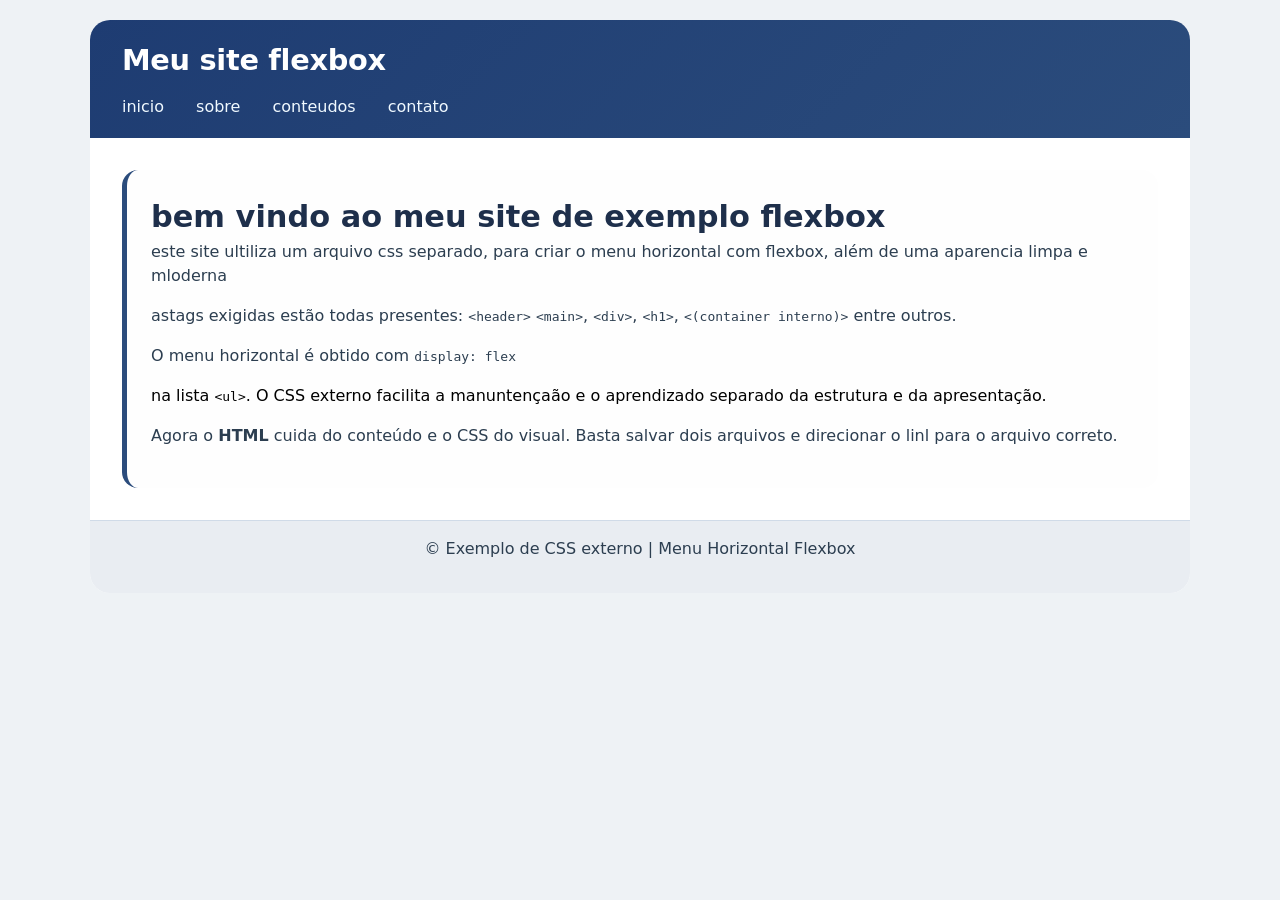
<file: Index.html>
<!DOCTYPE html>
<html lang="pt-br">
<head>
    <meta charset="UTF-8">
    <meta name="viewport" content="width=device-width, initial-scale=1.0">
    <title>Meu Site com FlexBox</title>
    <link rel="stylesheet" href="main.css">
</head>
<body>
    <div class="container">
        <header>
            <h1>Meu site flexbox</h1>
                <nav class="menu-horizontal">
                    <ul>
                         <li><a href="#">inicio</a></li> 
                         <li><a href="#">sobre</a></li>
                         <li><a href="#">conteudos</a></li>
                         <li><a href="#">contato</a></li>
                    </ul>
                </nav>
        </header>
        <main>
            <div class="conteudo-container">
                <h1>bem vindo ao meu site de exemplo flexbox</h1>
                <p> este site ultiliza um arquivo css separado, para criar o menu horizontal com flexbox, além de uma aparencia limpa e mloderna</p>
                <p> astags exigidas estão todas presentes: <code>&lt;header&gt;</code>
                    <code>&lt;main&gt;</code>, <code>&lt;div&gt;</code>, <code>&lt;h1&gt;</code>, <code>&lt;(container interno)&gt;</code> entre outros.</p>
                    <p>O menu horizontal é obtido com <code> display: flex</code></p> na lista <code>&lt;ul&gt;</code>. O CSS externo facilita a manuntençaão e o aprendizado separado da estrutura e da apresentação. </p>
                    <p>Agora o <strong> HTML</strong> cuida do conteúdo e o CSS do visual.
                    Basta salvar dois arquivos e direcionar o linl para o arquivo correto.</p> 


            </div>
        </main>
        <footer>
            <p> © Exemplo de CSS externo | Menu Horizontal Flexbox</p>
        </footer>
    </div>
</body>
</html>
</file>
<file: main.css>
*{
    margin: 0;
    padding: 0;
    box-sizing: border-box;
}
body {
    font-family: system-ui, -apple-system, BlinkMacSystemFont, 'Segoe UI', Roboto, Oxygen, Ubuntu, Cantarell, 'Open Sans', 'Helvetica Neue', sans-serif;
    background-color: #eef2f5;
    padding: 20px;
    line-height: 1.5;
}
.container{
    max-width: 1100px;
    margin: 0 auto;
    background-color: white;
    border-radius: 20px;
    box-shadow: 0 4px 12px rgba(red, green, blue, alpha);
    overflow: hidden;
}
header {
    background: linear-gradient(135deg, #1e3c72, #2b4c7c);
    color: white;
    padding: 1.2rem 2rem;
}
header h1 {
    font-size: 1.8rem;
    margin-bottom: 0.8rem;
    font-weight: 600;
    letter-spacing: -0.3px;
}
.menu-horizontal ul {
    display: flex;
    flex-wrap: wrap;
    list-style: none;
    gap: 2rem;
}
.menu-horizontal a {
    color: #f0f9ff;
    text-decoration: none;
    font-weight: 500;
    padding: 0.3rem 0;
    border-bottom: 2px solid transparent;
    transition: 0.2s ease;
}
.menu-horizontal a:hover {
    border-bottom-color: #ffcf4a;
    color: #ffeaac;

}
main {
    padding: 2rem;
}
.conteudo-container {
    background-color: #fefefe;
    border-left: 5px solid #2b4c7c;
    padding: 1.5rem;
    border-radius: 16px;
    box-shadow: 0 1px 3px rgba(red, green, blue, alpha);
}
main h1 {
    color: #1e2f4b;
    font-size: 1.9rem;
    font-weight: 700;
}
p {
    margin-bottom: 1rem;
    color: #2c3e50;

}
footer {
    background-color: #e9edf2;
    text-align: center;
    padding: 1rem;
    color: #4a627a;
    border-top: 1px solid #d0dbe8;
}

@media (max-whidth:650) {
    .menu-horizontal ul {
   gap: 1rem;
   justify-content: center;
    }
    main{
       padding: 1.2rem;
    }
    header{
       text-align: center;
    }
   }
</file>
